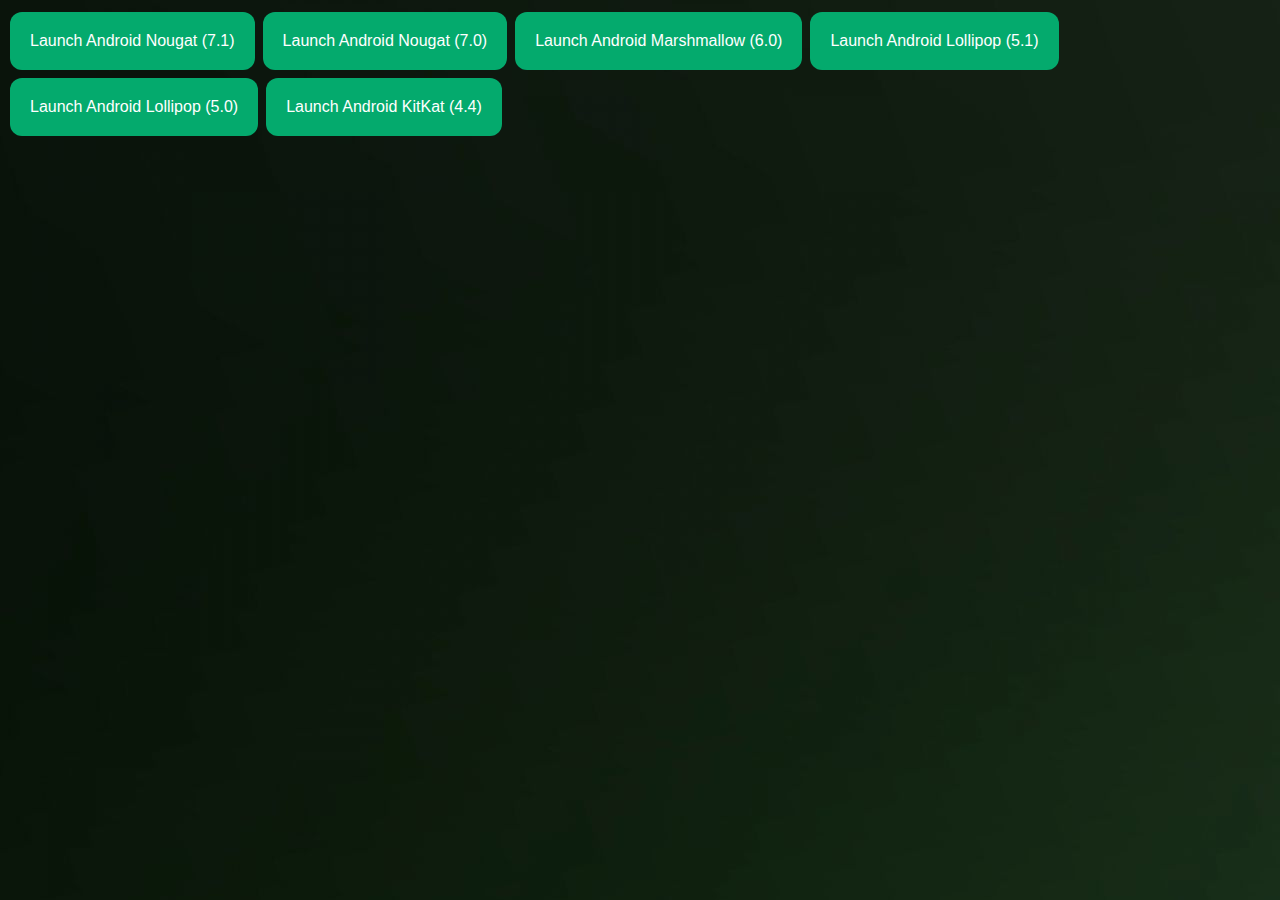
<file: vm.html>
<!DOCTYPE HTML>
<html>
  <style>
    body {
      background-image: url('1155040.jpeg');
    }
  </style>
  <head>
    <link rel="stylesheet" href="style.css">
  </head>
  <body>
  <button class="button button1" onclick="nougat.launch('#display', '7.1', true, true);">
    Launch Android Nougat (7.1)
  </button>
    <button class="button button2" onclick="nougat.launch('#display', '7.0', true, true);">
    Launch Android Nougat (7.0)
  </button>
    <button class="button button3" onclick="nougat.launch('#display', '6.0', true, true);">
    Launch Android Marshmallow (6.0)
  </button>
     <button class="button button4" onclick="nougat.launch('#display', '5.1', true, true);">
    Launch Android Lollipop (5.1)
  </button>
     <button class="button button5" onclick="nougat.launch('#display', '5.0', true, true);">
    Launch Android Lollipop (5.0)
  </button>
     <button class="button button6" onclick="nougat.launch('#display', '4.4', true, true);">
    Launch Android KitKat (4.4)
  </button>
    <div id="display"></div>
        <script src="script.js"></script>
 </body>
</html>
</file>
<file: style.css>
body {
    background-color: white;
}

@font-face {
    font-family: system-ui, -apple-system, BlinkMacSystemFont, 'Segoe UI', Roboto, Oxygen, Ubuntu, Cantarell, 'Open Sans', 'Helvetica Neue', sans-serif;
    src:url(Roboto-Bold.ttf);
}

h1 {
    font-family:  system-ui, -apple-system, BlinkMacSystemFont, 'Segoe UI', Roboto, Oxygen, Ubuntu, Cantarell, 'Open Sans', 'Helvetica Neue', sans-serif;
    margin-right: 100px;   
    color: #3DDC84
}

h2 {
    font-weight: 700;
    font-family:  system-ui, -apple-system, BlinkMacSystemFont, 'Segoe UI', Roboto, Oxygen, Ubuntu, Cantarell, 'Open Sans', 'Helvetica Neue', sans-serif;
    color: #3DDC84

}

div.static {
    position: static;
    border: 3px solid #73AD21;
}

@font-face {
    font-family: system-ui, -apple-system, BlinkMacSystemFont, 'Segoe UI', Roboto, Oxygen, Ubuntu, Cantarell, 'Open Sans', 'Helvetica Neue', sans-serif;
    src:url(sans-seriff.ttf);
}

.button {
    background-color: #04AA6D;
    border: none;
    color: white;
    padding: 20px;
    text-align: center;
    text-decoration: none;
    display: inline-block;
    font-size: 16px;
    margin: 4px 2px;
  }
  
  .button1 {border-radius: 12px;}
  .button2 {border-radius: 12px;}
  .button3 {border-radius: 12px;}
  .button4 {border-radius: 12px;}
  .button5 {border-radius: 12px;}
  .button6 {border-radius: 12px;}

.android{
    width: 50%;
    position: absolute;
    top: 15%;
    left: 50%;
    float:right;
    margin-left:0 0 20px 20px
}

/*Tools*/
</file>
